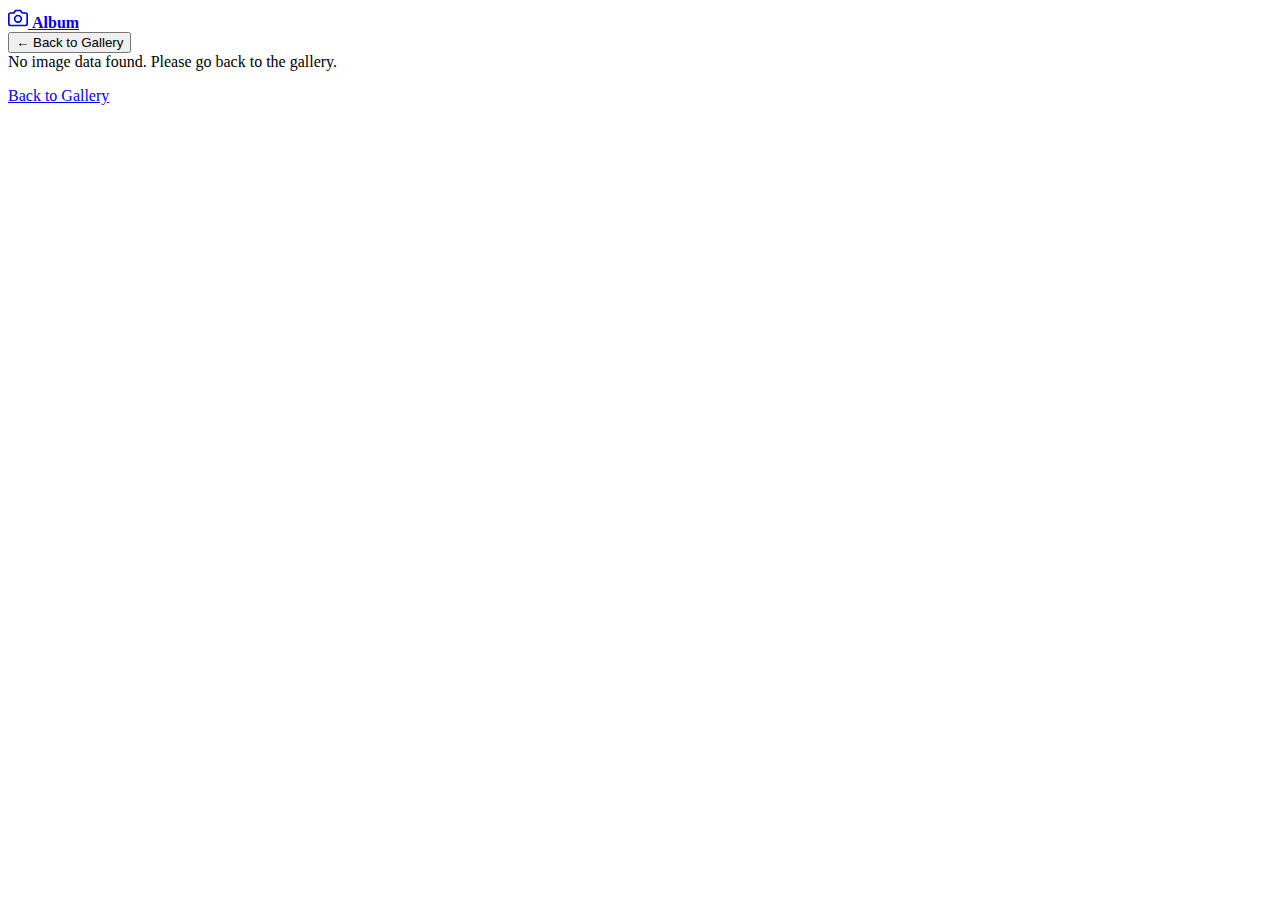
<file: detail.html>
<!DOCTYPE html>
<html lang="en">
  <head>
    <meta charset="utf-8" />
    <meta
      name="viewport"
      content="width=device-width, initial-scale=1, shrink-to-fit=no"
    />
    <meta name="description" content="" />
    <title>Image Detail - Pexels API</title>
    <link
      href="https://cdn.jsdelivr.net/npm/bootstrap@5.3.2/dist/css/bootstrap.min.css"
      rel="stylesheet"
      integrity="sha384-T3c6CoIi6uLrA9TneNEoa7RxnatzjcDSCmG1MXxSR1GAsXEV/Dwwykc2MPK8M2HN"
      crossorigin="anonymous"
    />
    <link rel="stylesheet" href="style.css" />
  </head>
  <body id="detailBody">
    <header>
      <nav class="navbar navbar-dark bg-dark">
        <div class="container-fluid px-4 px-md-5 justify-content-between">
          <a href="index.html" class="navbar-brand d-flex align-items-center">
            <svg
              xmlns="http://www.w3.org/2000/svg"
              width="20"
              height="20"
              fill="none"
              stroke="currentColor"
              stroke-linecap="round"
              stroke-linejoin="round"
              stroke-width="2"
              aria-hidden="true"
              class="me-2"
              viewBox="0 0 24 24"
              focusable="false"
            >
              <path
                d="M23 19a2 2 0 0 1-2 2H3a2 2 0 0 1-2-2V8a2 2 0 0 1 2-2h4l2-3h6l2 3h4a2 2 0 0 1 2 2z"
              />
              <circle cx="12" cy="13" r="4" />
            </svg>
            <strong>Album</strong>
          </a>
        </div>
      </nav>
    </header>
    <main role="main">
      <section class="py-5">
        <div class="container">
          <button
            onclick="window.history.back()"
            class="btn btn-outline-secondary mb-4"
          >
            ← Back to Gallery
          </button>

          <div id="imageDetail" class="row justify-content-center">
            <div class="col-md-8">
              <div class="card shadow">
                <img
                  id="detailImage"
                  src=""
                  class="card-img-top"
                  alt="Image detail"
                />
                <div class="card-body">
                  <h3 id="detailTitle" class="card-title mb-3"></h3>
                  <p class="card-text">
                    <strong>Photographer:</strong>
                    <span id="detailPhotographer"></span>
                  </p>
                  <p class="card-text">
                    <strong>Image ID:</strong>
                    <span id="detailId"></span>
                  </p>
                  <a
                    id="photographerLink"
                    href=""
                    target="_blank"
                    class="btn btn-primary"
                  >
                    Visit Photographer's Page
                  </a>
                </div>
              </div>
            </div>
          </div>
        </div>
      </section>
    </main>
    <footer class="text-muted py-5">
      <div class="container">
        <p class="float-end">
          <a href="index.html">Back to Gallery</a>
        </p>
      </div>
    </footer>
    <script
      src="https://cdn.jsdelivr.net/npm/bootstrap@5.3.2/dist/js/bootstrap.bundle.min.js"
      integrity="sha384-C6RzsynM9kWDrMNeT87bh95OGNyZPhcTNXj1NW7RuBCsyN/o0jlpcV8Qyq46cDfL"
      crossorigin="anonymous"
    ></script>
    <script src="detail.js"></script>
  </body>
</html>
</file>
<file: style.css>
/* Minimal custom styles - using Bootstrap classes for responsiveness */

.jumbotron {
  margin-bottom: 0;
  background-color: #fff;
}

.jumbotron p:last-child {
  margin-bottom: 0;
}

.jumbotron-heading {
  font-weight: 300;
}

footer p {
  margin-bottom: 0.25rem;
}

.bd-placeholder-img {
  font-size: 1.125rem;
  text-anchor: middle;
  -webkit-user-select: none;
  -moz-user-select: none;
  -ms-user-select: none;
  user-select: none;
}

.card-img-top {
  height: 200px;
  object-fit: cover;
}

.clickable {
  cursor: pointer;
  transition: opacity 0.2s;
}

.clickable:hover {
  opacity: 0.8;
}

#detailImage {
  max-height: 600px;
  object-fit: contain;
  width: 100%;
}

#detailBody {
  transition: background-color 0.5s ease;
  min-height: 100vh;
}

#imageModal .modal-body img {
  max-height: 80vh;
  object-fit: contain;
}
</file>
